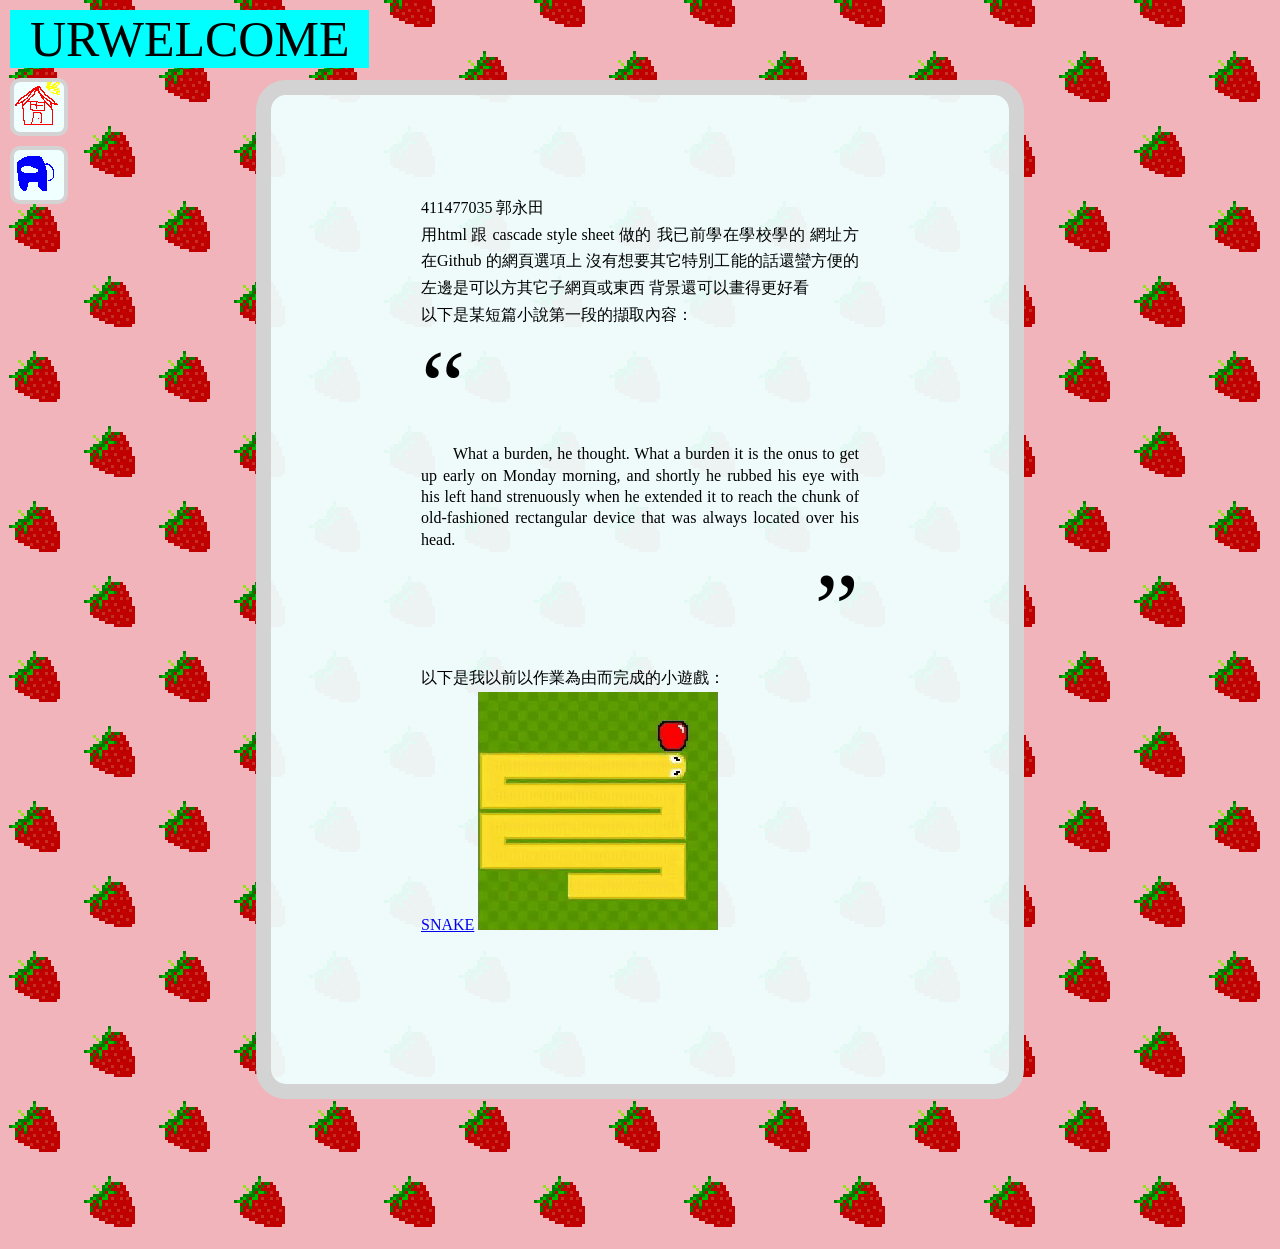
<file: index.html>
<!doctype html>
<html lang="en">
<head>
<meta charset="utf-8">
<meta name="viewport" content="width=device-width, initial-scale=1">
<link rel="stylesheet" href="mainstyle.css">
<title>test page</title>
</head>
<body><!-- <> -->
<div class="options">
    <div class="title">URWELCOME</div>
    <div class="testbox"><a href="index.html"><img src="images/icon_1.png"></a></div>
    <div class="testbox"><a href="page1.html"><img src="images/icon_2.png"></a></div>
</div>
<div class="main">
    <div class="normal">411477035 郭永田</div>
    <div class="normal">用html 跟 cascade style sheet 做的 我已前學在學校學的 網址方在Github 的網頁選項上 沒有想要其它特別工能的話還蠻方便的 左邊是可以方其它子網頁或東西 背景還可以畫得更好看</div>
    <div class="normal">以下是某短篇小說第一段的擷取內容：</div>
    <div class="exaggeration" style="text-indent: 0;">“</div>
    <div class="regular">What a burden, he thought. What a burden it is the onus to get up early on Monday morning, and shortly he rubbed his eye with his left hand strenuously when he extended it to reach the chunk of old-fashioned rectangular device that was always located over his head.</div>
    <div class="exaggeration" style="text-align: right;">”</div>
    <div class="normal">以下是我以前以作業為由而完成的小遊戲：</div>
    <a href="https://tonanyulo3.itch.io/snake">SNAKE</a>
    <img src="images/snake.png">
</div>
</body>
</html>
</file>
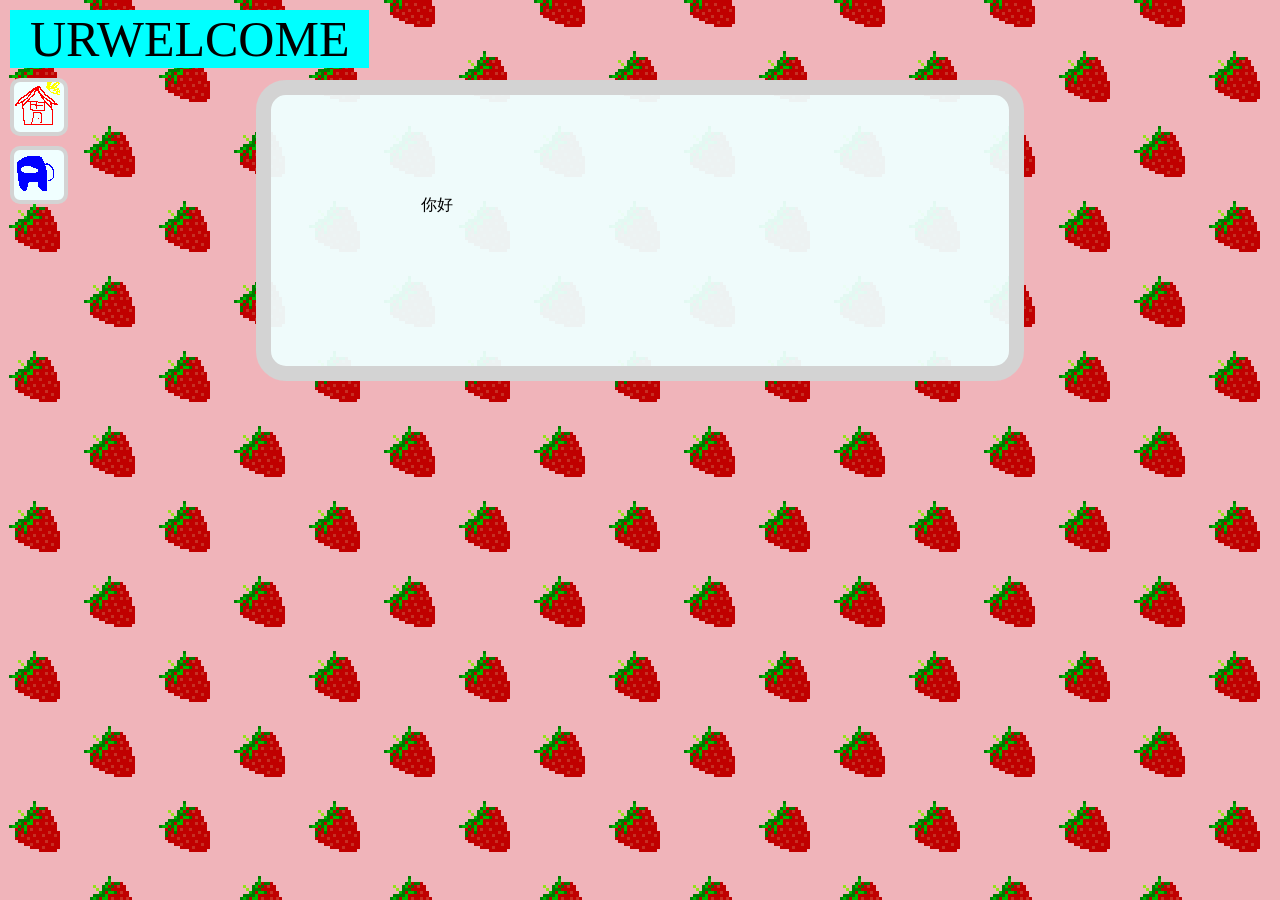
<file: page1.html>
<!doctype html>
<html lang="en">
<head>
<meta charset="utf-8">
<meta name="viewport" content="width=device-width, initial-scale=1">
<link rel="stylesheet" href="mainstyle.css">
<title>test page</title>
</head>
<body>

<div class="options">
    <div class="title">URWELCOME</div>
    <div class="testbox"><a href="index.html"><img src="images/icon_1.png"></a></div>
    <div class="testbox"><a href="page1.html"><img src="images/icon_2.png"></a></div>
</div>
<div class="main">
    你好
</div>
</body>
</html>
</file>
<file: mainstyle.css>
body{
    background-image: url("images/background.png");
    margin: 0;
}

.main{
    background-color: rgba(240, 255, 255, 0.95);
    border-style: solid;
    border-width: 15px;
    border-color: lightgray;
    margin-top: 80px;
    margin-bottom: 150px;
    margin-left: max(20%, 50px);
    margin-right: max(20%, 50px);
    border-radius: 30px;
    padding-top: 100px;
    padding-bottom: 150px;
    padding-left: 150px;
    padding-right: 150px;
    text-align: justify;
    font-size: 12pt;
    font-family: "Times New Roman";
}

.testbox{
    background-color: azure;
    margin: 10px;
    border-style: solid;
    border-width: 4px;
    border-radius: 10px;
    border-color: lightgray;
    width: 50px;
}

.normal{
    line-height: 20pt;
}

.regular{
    line-height: 16pt;
    text-indent: 2em;
}

.exaggeration{
    font-size: 100px;
}

.options{
    position: fixed;
    top: 0;
}

.title{
    width:fit-content;
    font-size: 50px;
    margin: 10px;
    background-color: aqua;
    padding-left: 20px;
    padding-right: 20px;
}
</file>
